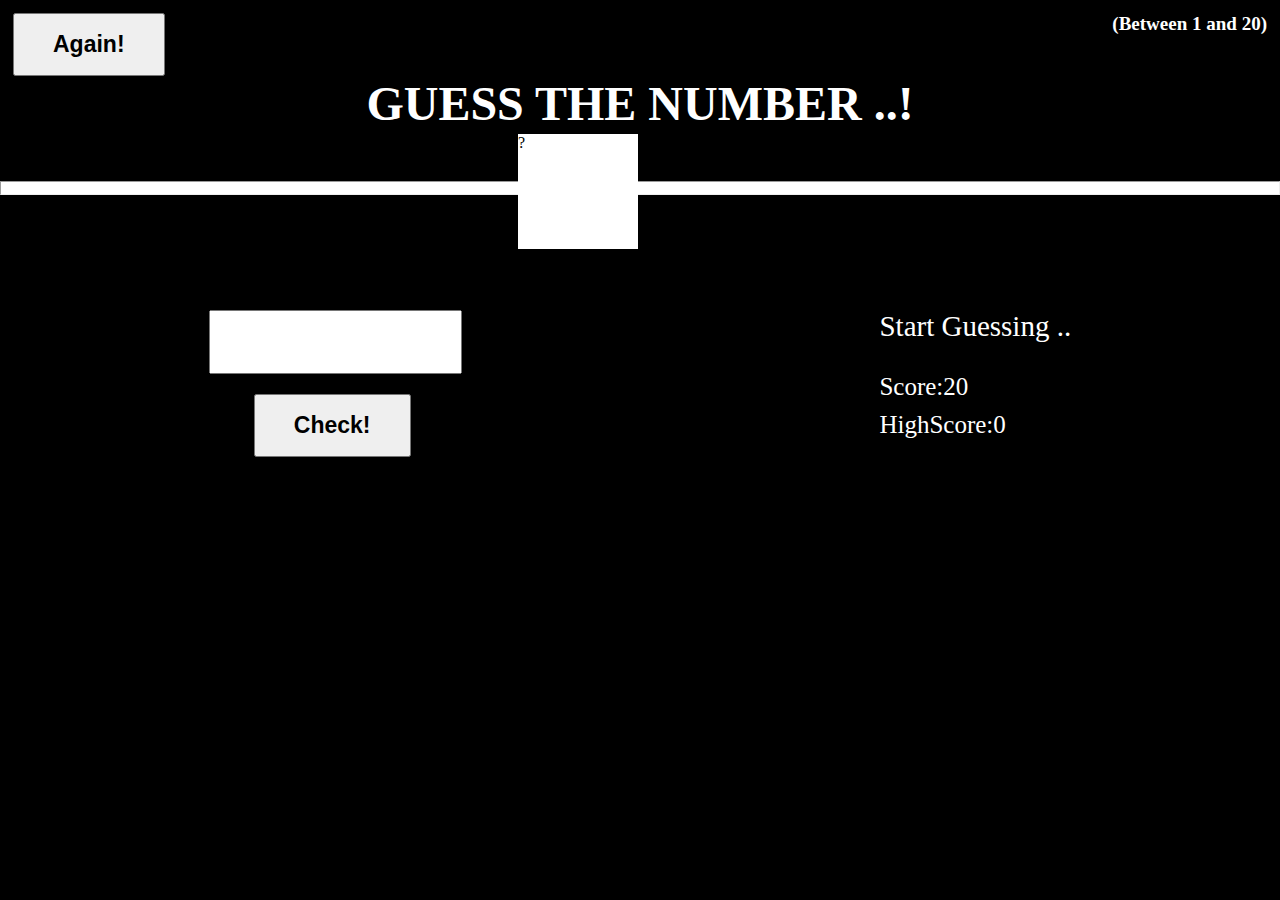
<file: index.html>
<!DOCTYPE html>
<html>
<head>
	<title>Guess The Number</title>
	<link rel="stylesheet" type="text/css" href="style.css">
</head>
<body>
     <section class="sec1">
     	<button class="again">Again!</button>
     	<p class="inst">(Between 1 and 20)</p>
     	<div class="title"><h1>GUESS THE NUMBER ..!</h1></div>
     </section>
     <section class="sec2">
     	<div><hr></div>
     	<div class="secret"><p>?</p></div>
     </section>
     <section class="sec3">
     	<div class="left">
     		<input type="Number" name="number" class="guess">
     		<div><button class="check">Check!</button></div>
     	</div>
     	<div class="right">
     		<div>
     		<div class="message">Start Guessing ..</div>
     	    </div>
     	    <div class="score">Score:<span class="scr">20</span></div>
     	    <div class="highscore">HighScore:<span class="high">0</span></div>
     	</div>
     </section>
     <script src="script.js"></script>
</body>
</html>
</file>
<file: style.css>
*{
	margin: 0px;
	padding: 0px;
}
.sec1{
	margin:13px;
}
.again{
	padding: 16px 38px;
    font-size: 23px;
    font-weight: 600;
}
.inst{
	float: right;
	font-size: 19px;
    font-weight: 600;
    color: white;
}
.title{
	text-align: center;
}
.title h1{
	font-size: 48px;
	 color: white;
}
/*SECTON2*/
.sec2{
	margin-top: 50px;
}
hr{
	height: 12px;
    background: white;
}
.secret{
	width: 120px;
    height: 115px;
    background: white;
    transform: translate(518px, -61px);
}
.secret p{
	height: 100%;
    width: 100%;
    align-items: center;
    display: flex;
    justify-content: center;
    color: black;
    font-size: 64px;
}
.sec3{
	display: flex;
    justify-content: space-around;
}
.sec3 .left div{
	margin-top: 20px;
    margin-left: 45px;
}
.sec3 .left div .check{
	padding: 16px 38px;
    font-size: 23px;
    font-weight: 600;
}
.sec3 .guess{
	width: 249px;
    height: 60px;
    font-size: 24px;	
}
.sec3 .right div{
	margin-bottom: 30px;
}
.sec3 .right .message{
	font-size: 29px;
	 color: white;
}
.sec3 .right .score{
	font-size: 25px;
    margin-bottom: 10px;
     color: white;
}
.sec3 .right .highscore{
	font-size: 25px;
	 color: white;
}
body{
	background: black;
   
}
</file>
